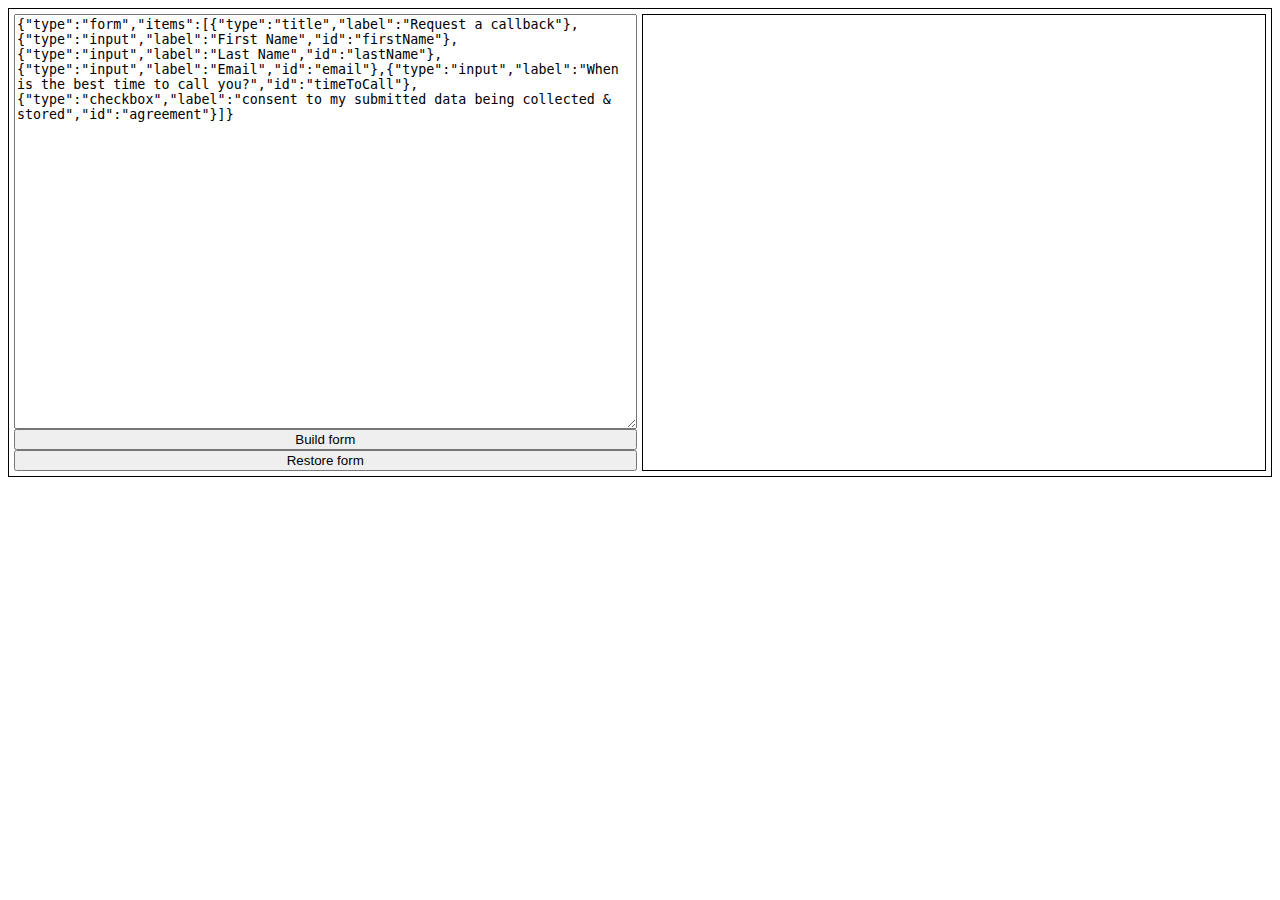
<file: front-end/buildForm/src/com/vorlock/buildForm/index.html>
<!DOCTYPE html>
<html lang="en">
<head>
    <meta charset="UTF-8">
    <title>parsing JSON data</title>
</head>
<body>

<div class="container">
    <div class="input-container">
        <textarea name="jsonData" id="txtAreaDataJSON"
                  placeholder="here must be your JSON data :)" class="txtAreaDataJSON">
        </textarea>

        <input type="button" name="btnBuildForm" value="Build form" class="btnSubmint" onclick="handleButtonClickBuildForm()"/>
        <input type="button" name="btnClearForm" value="Restore form" class="btnRestore"
               onclick="handleButtonClickRestoreForm()"/>
    </div>

    <div class="view-container" id="view-container"></div>
</div>

<script src="js/index.js"></script>
<link rel="stylesheet" href="css/style.css"/>
</body>
</html>
</file>
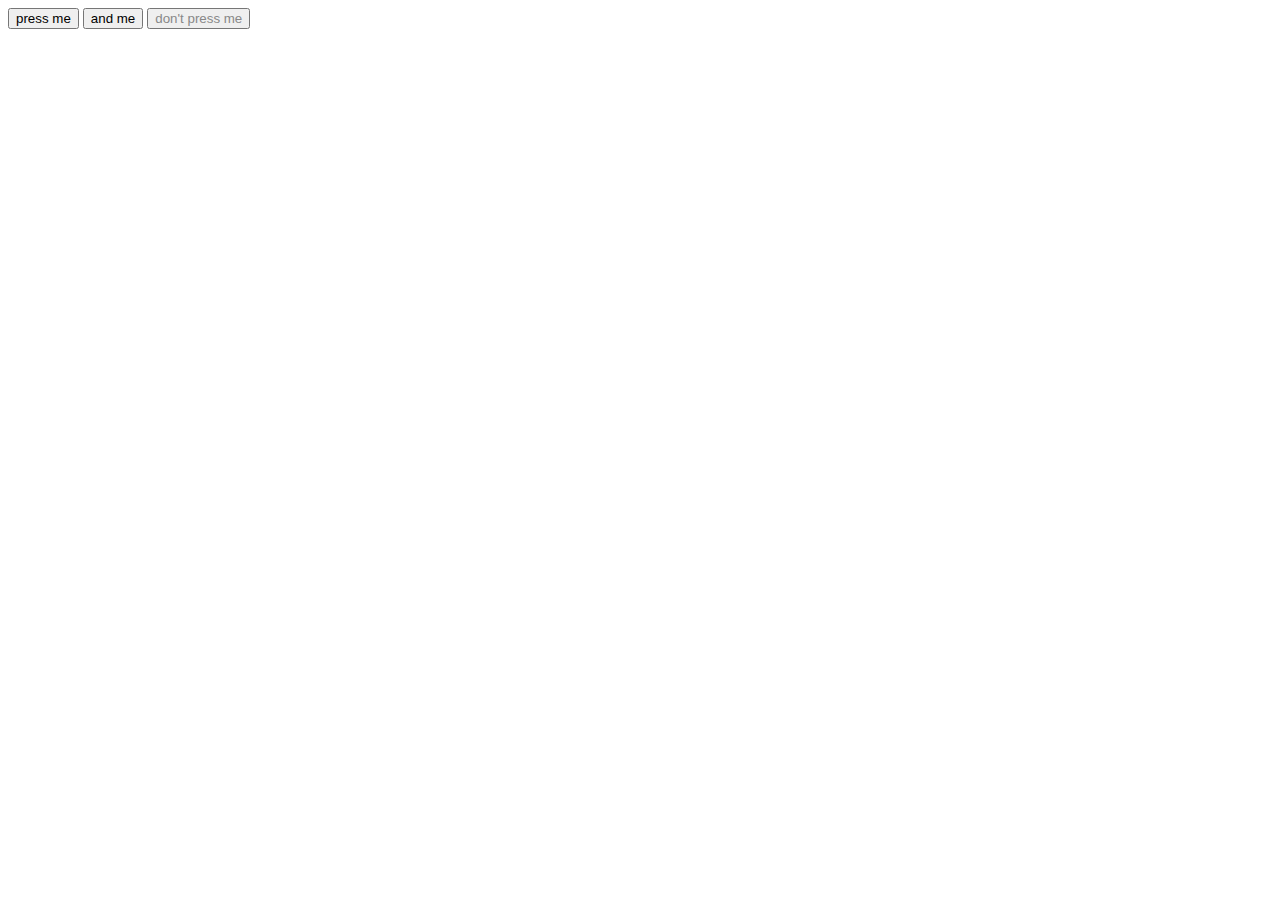
<file: front-end/chekSkillsHtmlCss/src/com/vorlock/chekSkillsHtmlCss/index11.html>
<!--created by S.Petrov-->
<!DOCTYPE html>
<html lang="en">
<head>
    <meta charset="UTF-8">
    <title>hometask 1.1</title>
</head>
<body>

<form action="https://localhost" method="post">
    <input type="button" name="press me" value="press me"/>
    <input type="button" name="and me" value="and me"/>
    <input type="button" name="don't press me" value="don't press me" class="disabled"/>
</form>

<link href="css/style11.css" rel="stylesheet"/>
</body>
</html>
</file>
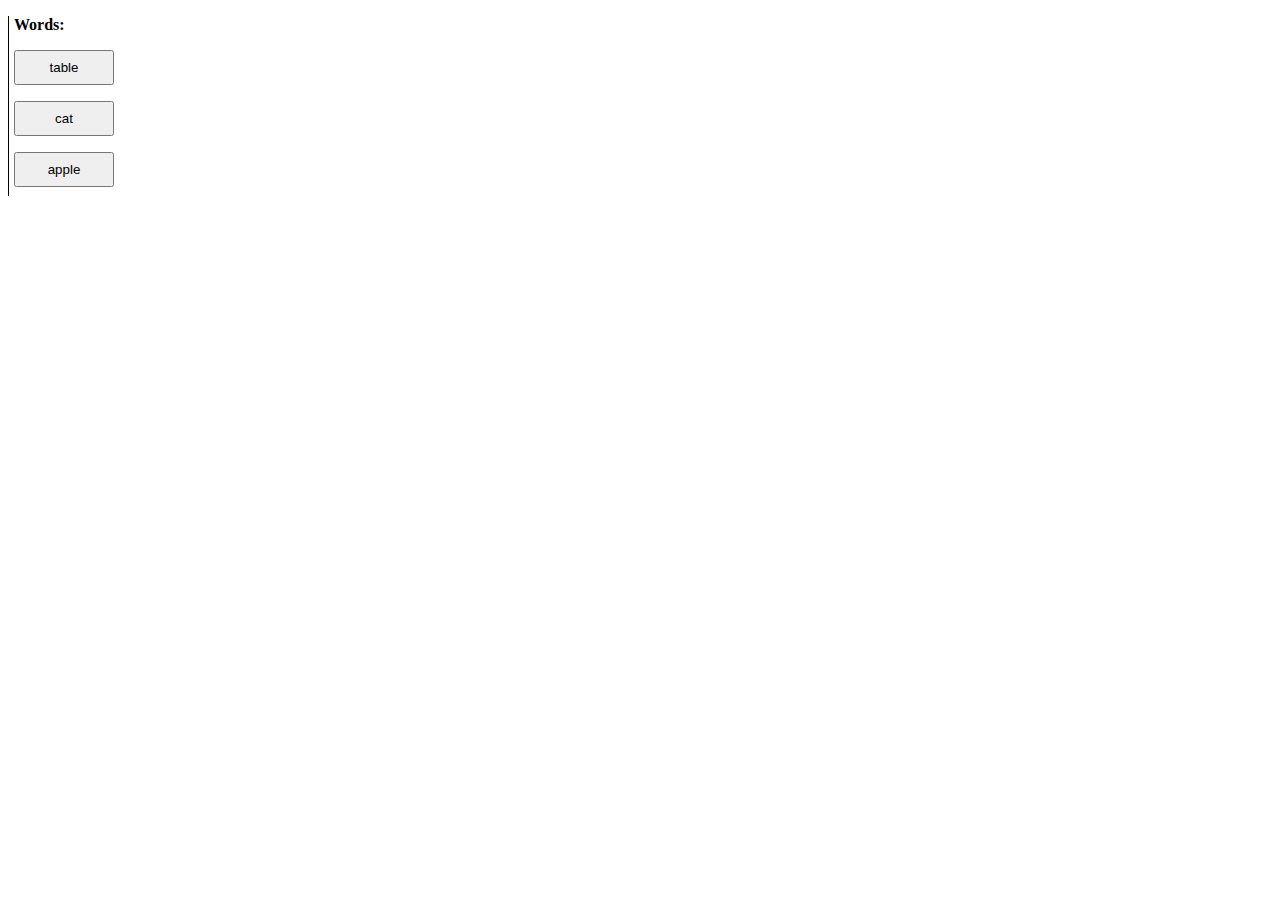
<file: front-end/chekSkillsHtmlCss/src/com/vorlock/chekSkillsHtmlCss/index12.html>
<!--created by S.Petrov-->
<!DOCTYPE html>
<html lang="en">
<head>
    <meta charset="UTF-8">
    <title>hometask 1.2</title>
</head>
<body>

<div>
    <p><b>Words:</b></p>
    <form action="https://localhost" method="post">
        <p><input type="button" name="table" value="table" class="lavenderblush"/></p>
        <p><input type="button" name="cat" value="cat" class="aliceblue"/></p>
        <p><input type="button" name="apple" value="apple" class="floralwhite"/></p>
    </form>
</div>

<link href="css/style12.css" rel="stylesheet"/>
</body>
</html>
</file>
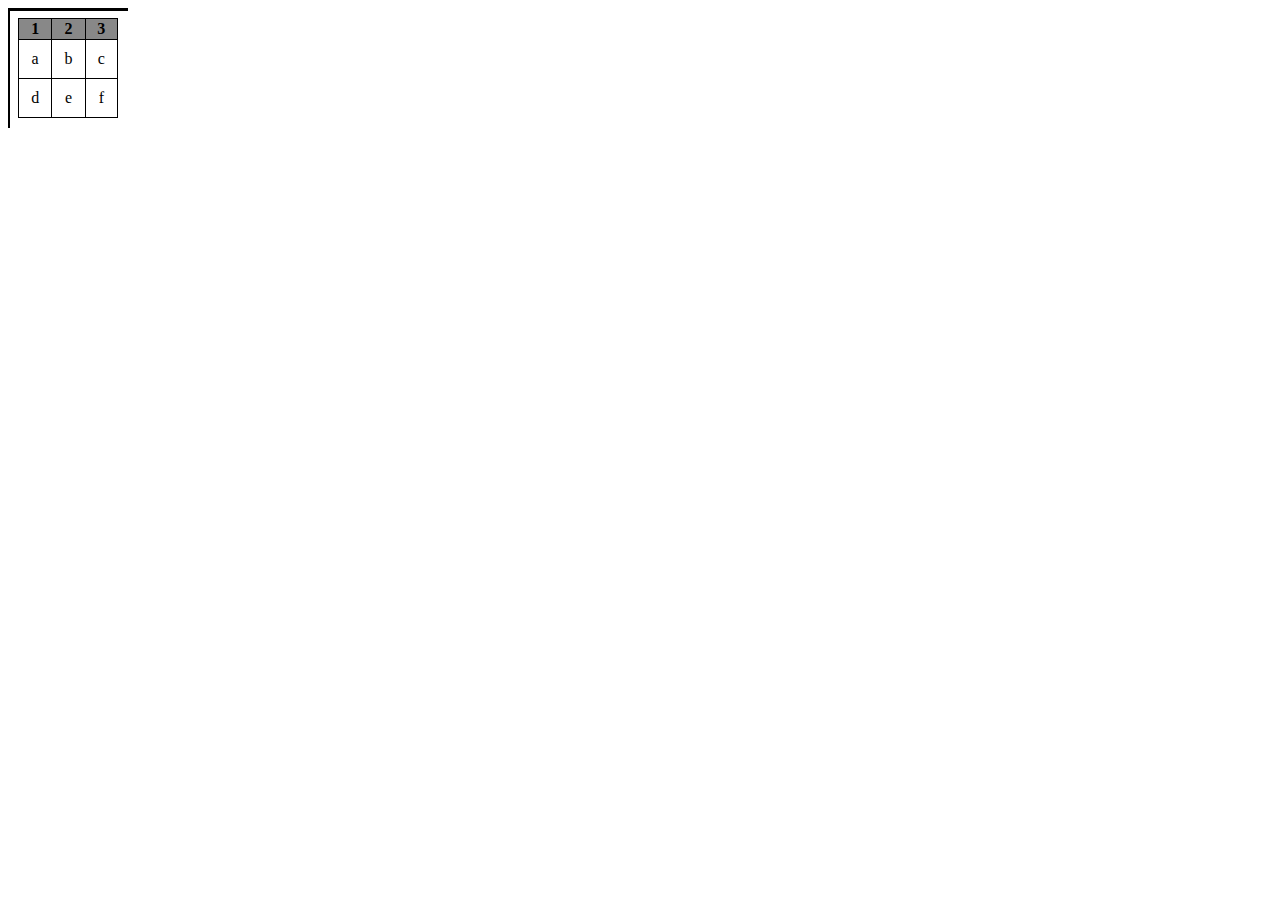
<file: front-end/chekSkillsHtmlCss/src/com/vorlock/chekSkillsHtmlCss/index21.html>
<!--created by S.Petrov-->
<!DOCTYPE html>
<html lang="en">
<head>
    <meta charset="UTF-8">
    <title>hometask 2.1</title>
</head>
<body>
<table>
    <table class="secondTable">
        <tr>
            <th>1</th>
            <th>2</th>
            <th>3</th>
        </tr>
        <tr>
            <td>a</td>
            <td>b</td>
            <td>c</td>
        </tr>
        <tr>
            <td>d</td>
            <td>e</td>
            <td>f</td>
        </tr>
    </table>
</table>

<link href="css/style21.css" rel="stylesheet"/>
</body>
</html>
</file>
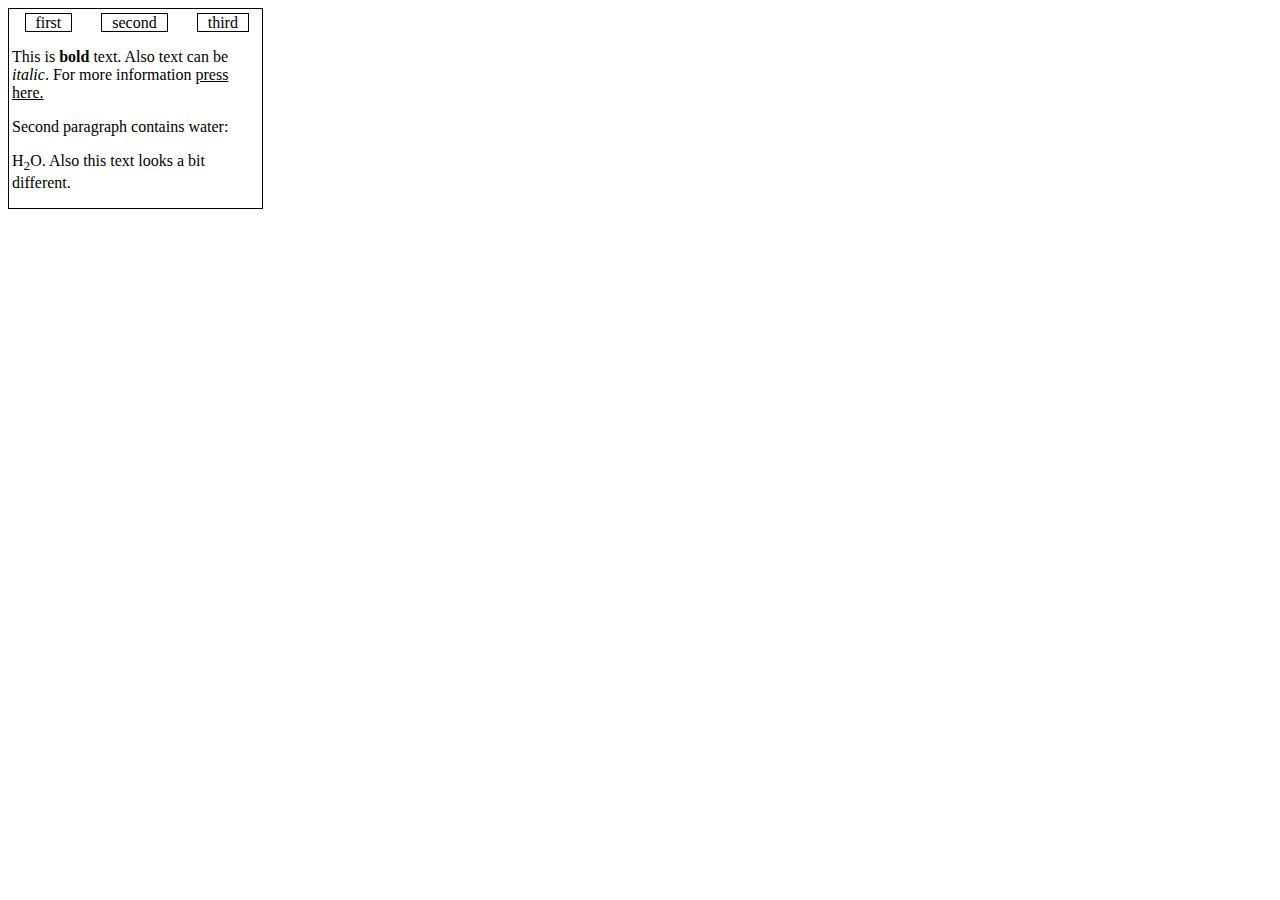
<file: front-end/chekSkillsHtmlCss/src/com/vorlock/chekSkillsHtmlCss/index31.html>
<!--created by S.Petrov-->
<!DOCTYPE html>
<html lang="en">
<head>
    <meta charset="UTF-8">
    <title>hometask 3.1</title>
</head>
<body>

<div class="mainDiv">
    <div>first</div>
    <div>second</div>
    <div>third</div>

    <p>This is <b>bold</b> text. Also text can be <em>italic</em>. For more information <u>press here.</u></p>
    <p>Second paragraph contains water:</p>
    <p>H<sub>2</sub>O. Also this text looks a bit different.</p>
</div>

<link href="css/style31.css" rel="stylesheet"/>
</body>
</html>
</file>
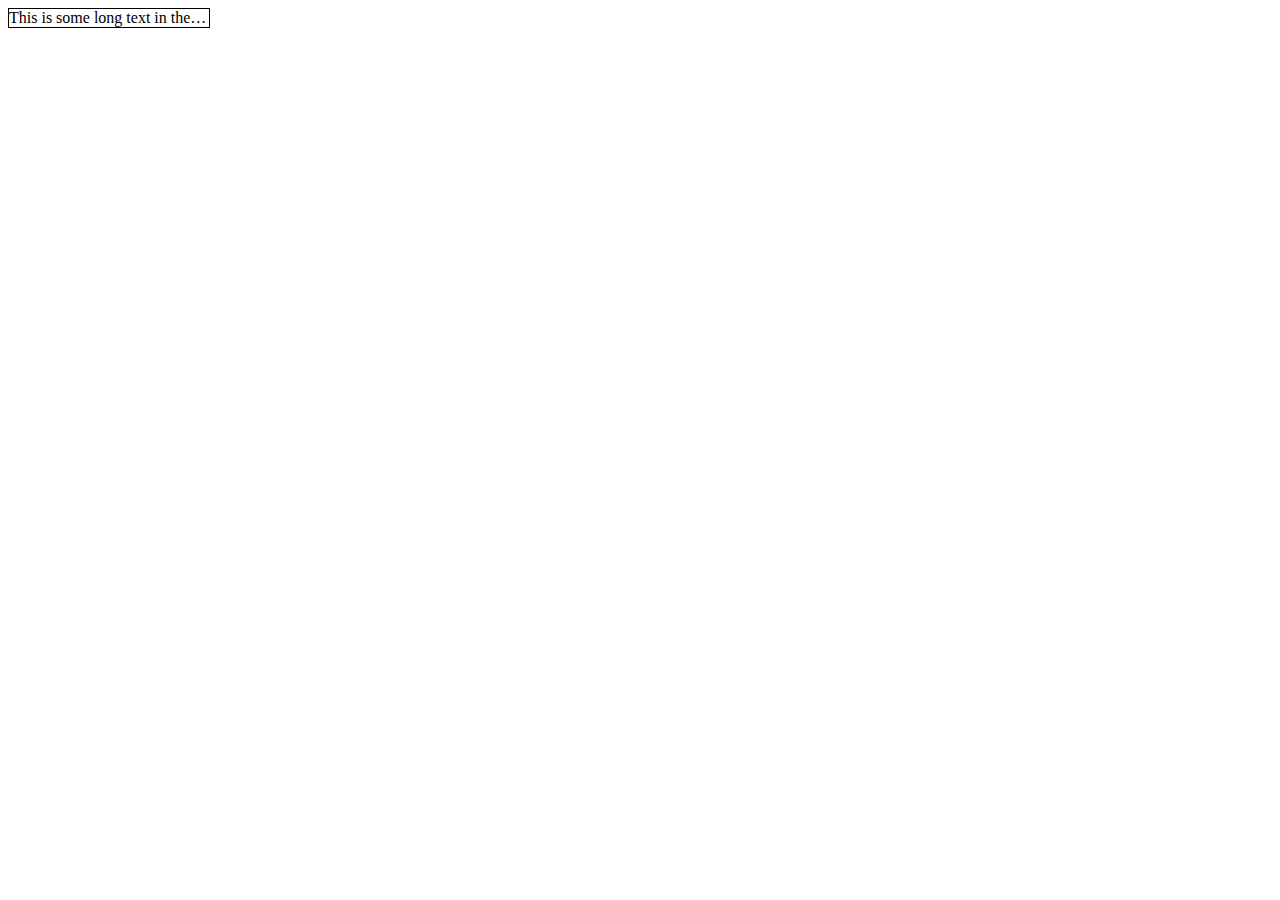
<file: front-end/chekSkillsHtmlCss/src/com/vorlock/chekSkillsHtmlCss/index32.html>
<!--created by S.Petrov-->
<!DOCTYPE html>
<html lang="en">
<head>
    <meta charset="UTF-8">
    <title>hometask 3.2</title>
</head>
<body>

<div class="sampleEllipsis">
    This is some long text in the world
</div>

<link href="css/style32.css" rel="stylesheet"/>
</body>
</html>
</file>
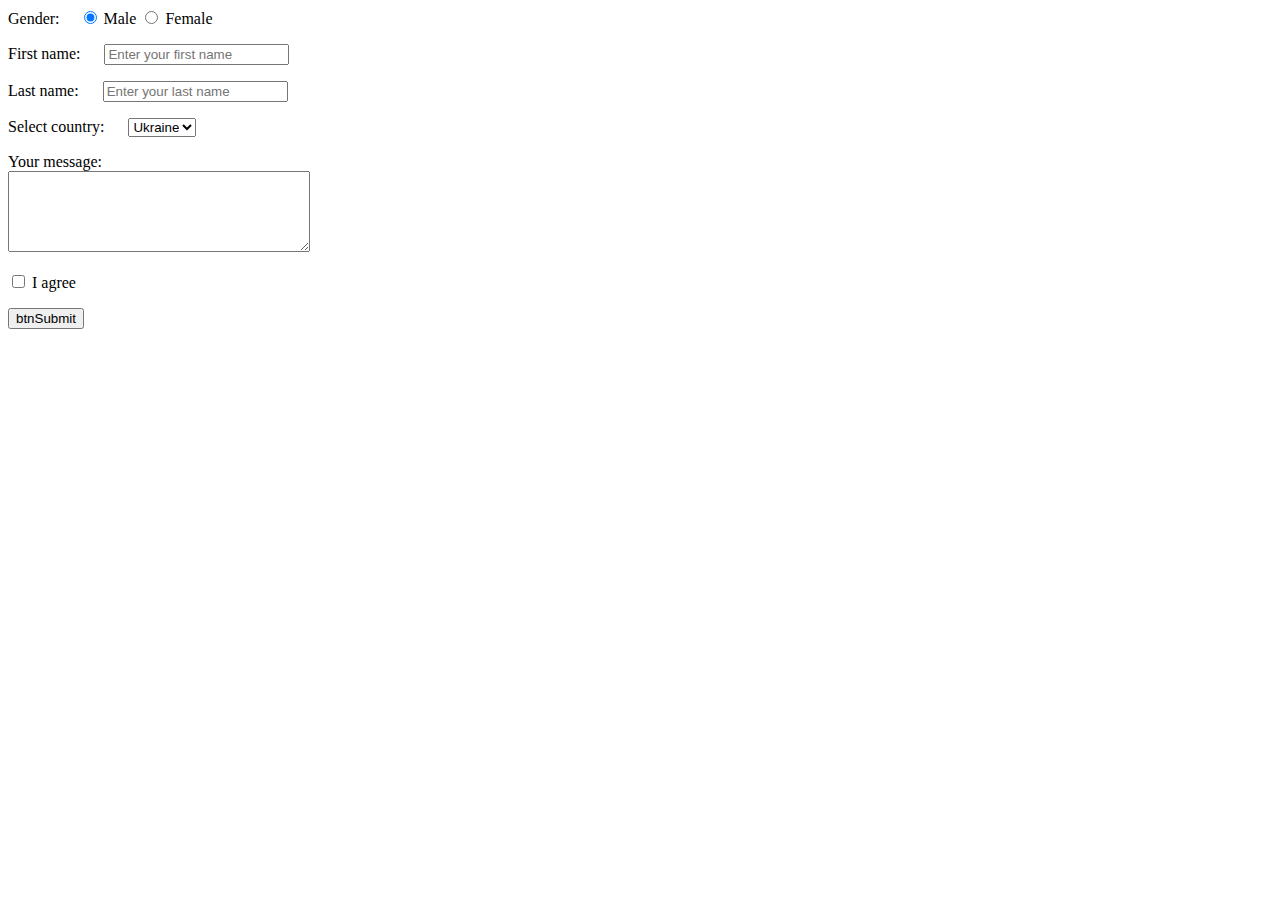
<file: front-end/chekSkillsHtmlCss/src/com/vorlock/chekSkillsHtmlCss/index41.html>
<!--created by S.Petrov-->
<!DOCTYPE html>
<html lang="en">
<head>
    <meta charset="UTF-8">
    <title>hometask 4.1</title>
</head>
<body>

<form action="https://localhost" method="post">
    <label for="male">Gender:</label>
    <input type="radio" name="selection" value="Male" id="male" class="marginArea" checked/>
    <label for="male">Male</label>
    <input type="radio" name="selection" value="Female" id="female"/>
    <label for="female">Female</label>

    <p>
        <label for="lblFirstName">First name:</label>
        <input placeholder="Enter your first name" id="lblFirstName" class="marginArea"/>
    </p>
    <p>
        <label for="lblLastName">Last name:</label>
        <input placeholder="Enter your last name" id="lblLastName" class="marginArea"/>
    </p>

    <p>
        <label for="selectCountry">Select country:</label>
        <select name="selectCountry" id="selectCountry" class="marginArea">
            <option value="ua">Ukraine</option>
            <option value="pl">Poland</option>
        </select>
    </p>

    <p>
        <label for="yourMessage">Your message:</label>
        <br/>
        <textarea name="yourMessage" id="yourMessage" cols="35" rows="5"></textarea>
    </p>

    <p>
        <input type="checkbox" id="checkbox"/>
        <label for="checkbox">I agree</label>
    </p>

    <p><input type="button" name="btnSubmit" value="btnSubmit"/></p>
</form>

<link href="css/style41.css" rel="stylesheet"/>
</body>
</html>
</file>
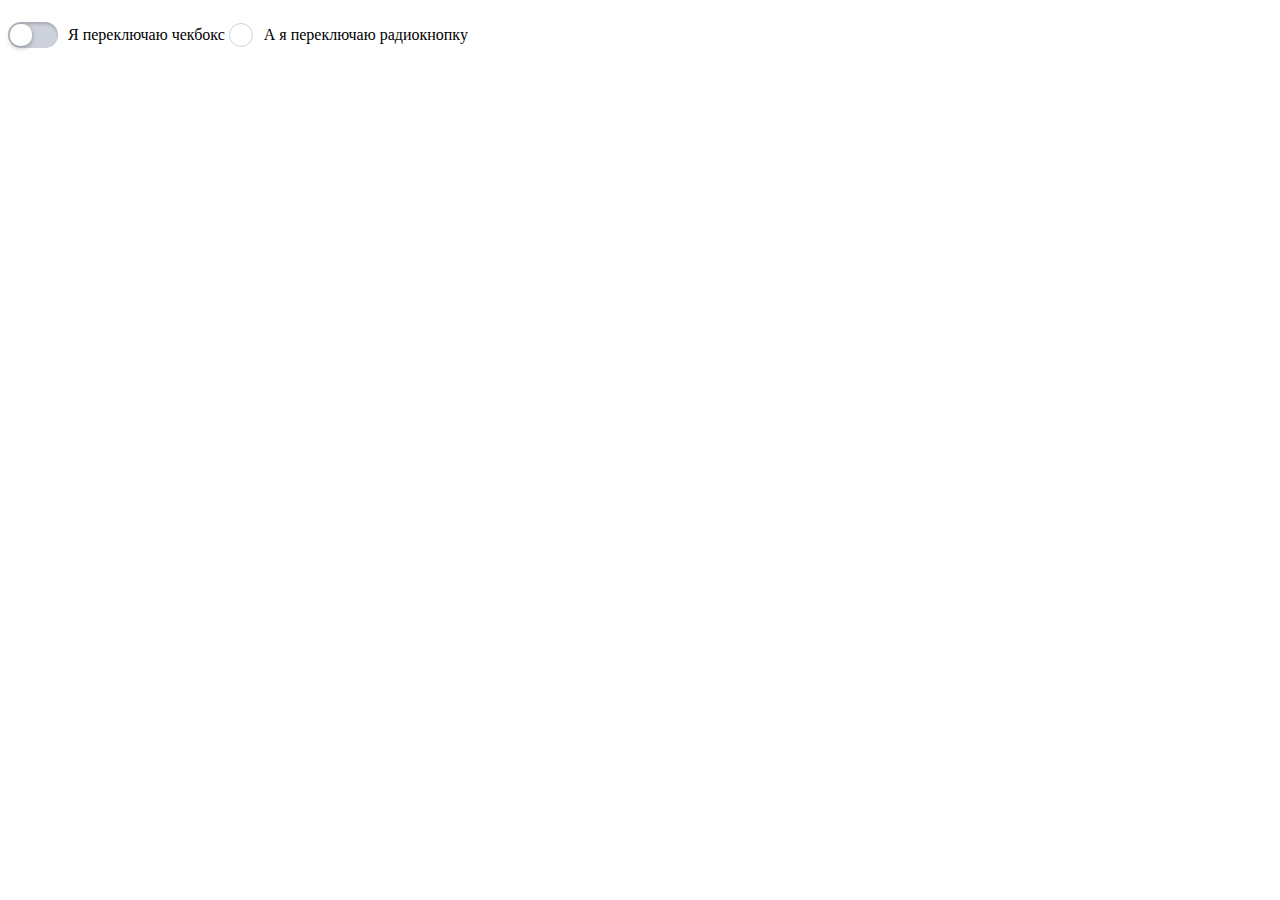
<file: front-end/chekSkillsHtmlCss/src/com/vorlock/chekSkillsHtmlCss/intrestingSample.html>
<!DOCTYPE html>
<html lang="en">
<head>
    <meta charset="UTF-8">
    <title>hometask 2.1</title>
</head>
<body>

<br/>

<input type="checkbox" class="checkbox" id="checkbox"/>
<label for="checkbox">Я переключаю чекбокс</label>
<input type="radio" class="radio" id="radio"/>
<label for="radio">А я переключаю радиокнопку</label>

<link href="css/intrestingSample.css" rel="stylesheet">
</body>
</html>
</file>
<file: front-end/buildForm/src/com/vorlock/buildForm/css/style.css>
div.container {
    border: 1px solid black;
    height: auto;
    display: flex;
    flex-direction: row;
    padding: 5px;
}

div.input-container, div.view-container {
    display: flex;
    flex-direction: column;
    flex: 1;
}

.view-container {
    border: 1px solid black;
    margin-left: 5px;
}

input.btnSubmint {
    justify-content: center;
}

p {
    margin-bottom: 4px;
}

input[type=text] {
    width: 100%;
}

input[type=checkbox] {
    margin-top: 20px;
}

form {
    padding: 10px;
}
/*

.container title {
    font-size: 20px;
    font-weight: bold;
    margin: 6px;
}*/
</file>
<file: front-end/chekSkillsHtmlCss/src/com/vorlock/chekSkillsHtmlCss/css/style11.css>
/*created by S.Petrov*/
input.disabled {
      pointer-events: none;
      cursor: default;
      color: #888;
  }
</file>
<file: front-end/chekSkillsHtmlCss/src/com/vorlock/chekSkillsHtmlCss/css/style12.css>
/*created by S.Petrov*/
input {
    cursor: pointer;
    width: 100px;
    height: 35px;
}

input.lavenderblush:hover {
    background: lavenderblush;
}

input.aliceblue:hover {
    background: aliceblue;
}

input.floralwhite:hover {
    background: floralwhite;
}

div {
    border-left: 1px solid black;
    height: 180px;
}

p {
    margin-left: 5px;
}
</file>
<file: front-end/chekSkillsHtmlCss/src/com/vorlock/chekSkillsHtmlCss/css/style21.css>
/*created by S.Petrov*/
table {
    width: 120px;
    height: 120px;
    border-top: 3px solid black;
    border-left: 2px solid black;
}

table.secondTable {
    border: 1px solid black;
    border-collapse: collapse;
    width: 100px;
    height: 100px;
    margin: -110px 0 0 10px;
}

table.secondTable td {
    padding: 10px;
    vertical-align: center;
    text-align: center;
    border: 1px solid black;
}

table.secondTable th {
    background: #888888;
    border: 1px solid black;
}
</file>
<file: front-end/chekSkillsHtmlCss/src/com/vorlock/chekSkillsHtmlCss/css/style31.css>
div.mainDiv {
    border: 1px solid black;
    width: 250px;
    padding: 5px 0 0 3px;
}

div.mainDiv > div {
    border: 1px solid black;
    display: inline;
    padding: 0 10px 0 10px;
    margin: 0 calc(37% - 5rem);
}
</file>
<file: front-end/chekSkillsHtmlCss/src/com/vorlock/chekSkillsHtmlCss/css/style32.css>
/*created by S.Petrov*/
div.sampleEllipsis {
    white-space: nowrap;
    width: 200px;
    overflow: hidden;
    text-overflow: ellipsis;
    border: 1px solid black;
}
</file>
<file: front-end/chekSkillsHtmlCss/src/com/vorlock/chekSkillsHtmlCss/css/style41.css>
/*created by S.Petrov*/
.marginArea {
    margin-left: 20px;
}
</file>
<file: front-end/chekSkillsHtmlCss/src/com/vorlock/chekSkillsHtmlCss/css/intrestingSample.css>
.checkbox {
    position: absolute;
    z-index: -1;
    opacity: 0;
    margin: 10px 0 0 20px;
}

.checkbox + label {
    position: relative;
    padding: 0 0 0 60px;
    cursor: pointer;
}

.checkbox + label:before {
    content: '';
    position: absolute;
    top: -4px;
    left: 0;
    width: 50px;
    height: 26px;
    border-radius: 13px;
    background: #CDD1DA;
    box-shadow: inset 0 2px 3px rgba(0, 0, 0, .2);
    transition: .2s;
}

.checkbox + label:after {
    content: '';
    position: absolute;
    top: -2px;
    left: 2px;
    width: 22px;
    height: 22px;
    border-radius: 10px;
    background: #FFF;
    box-shadow: 0 2px 5px rgba(0, 0, 0, .3);
    transition: .2s;
}

.checkbox:checked + label:before {
    background: #9FD468;
}

.checkbox:checked + label:after {
    left: 26px;
}

.checkbox:focus + label:before {
    box-shadow: inset 0 2px 3px rgba(0, 0, 0, .2), 0 0 0 3px rgba(255, 255, 0, .7);
}

.radio {
    position: absolute;
    z-index: -1;
    opacity: 0;
    margin: 10px 0 0 7px;
}

.radio + label {
    position: relative;
    padding: 0 0 0 35px;
    cursor: pointer;
}

.radio + label:before {
    content: '';
    position: absolute;
    top: -3px;
    left: 0;
    width: 22px;
    height: 22px;
    border: 1px solid #CDD1DA;
    border-radius: 50%;
    background: #FFF;
}

.radio + label:after {
    content: '';
    position: absolute;
    top: 1px;
    left: 4px;
    width: 16px;
    height: 16px;
    border-radius: 50%;
    background: #9FD468;
    box-shadow: inset 0 1px 1px rgba(0, 0, 0, .5);
    opacity: 0;
    transition: .2s;
}

.radio:checked + label:after {
    opacity: 1;
}

.radio:focus + label:before {
    box-shadow: 0 0 0 3px rgba(255, 255, 0, .7);
}
</file>
